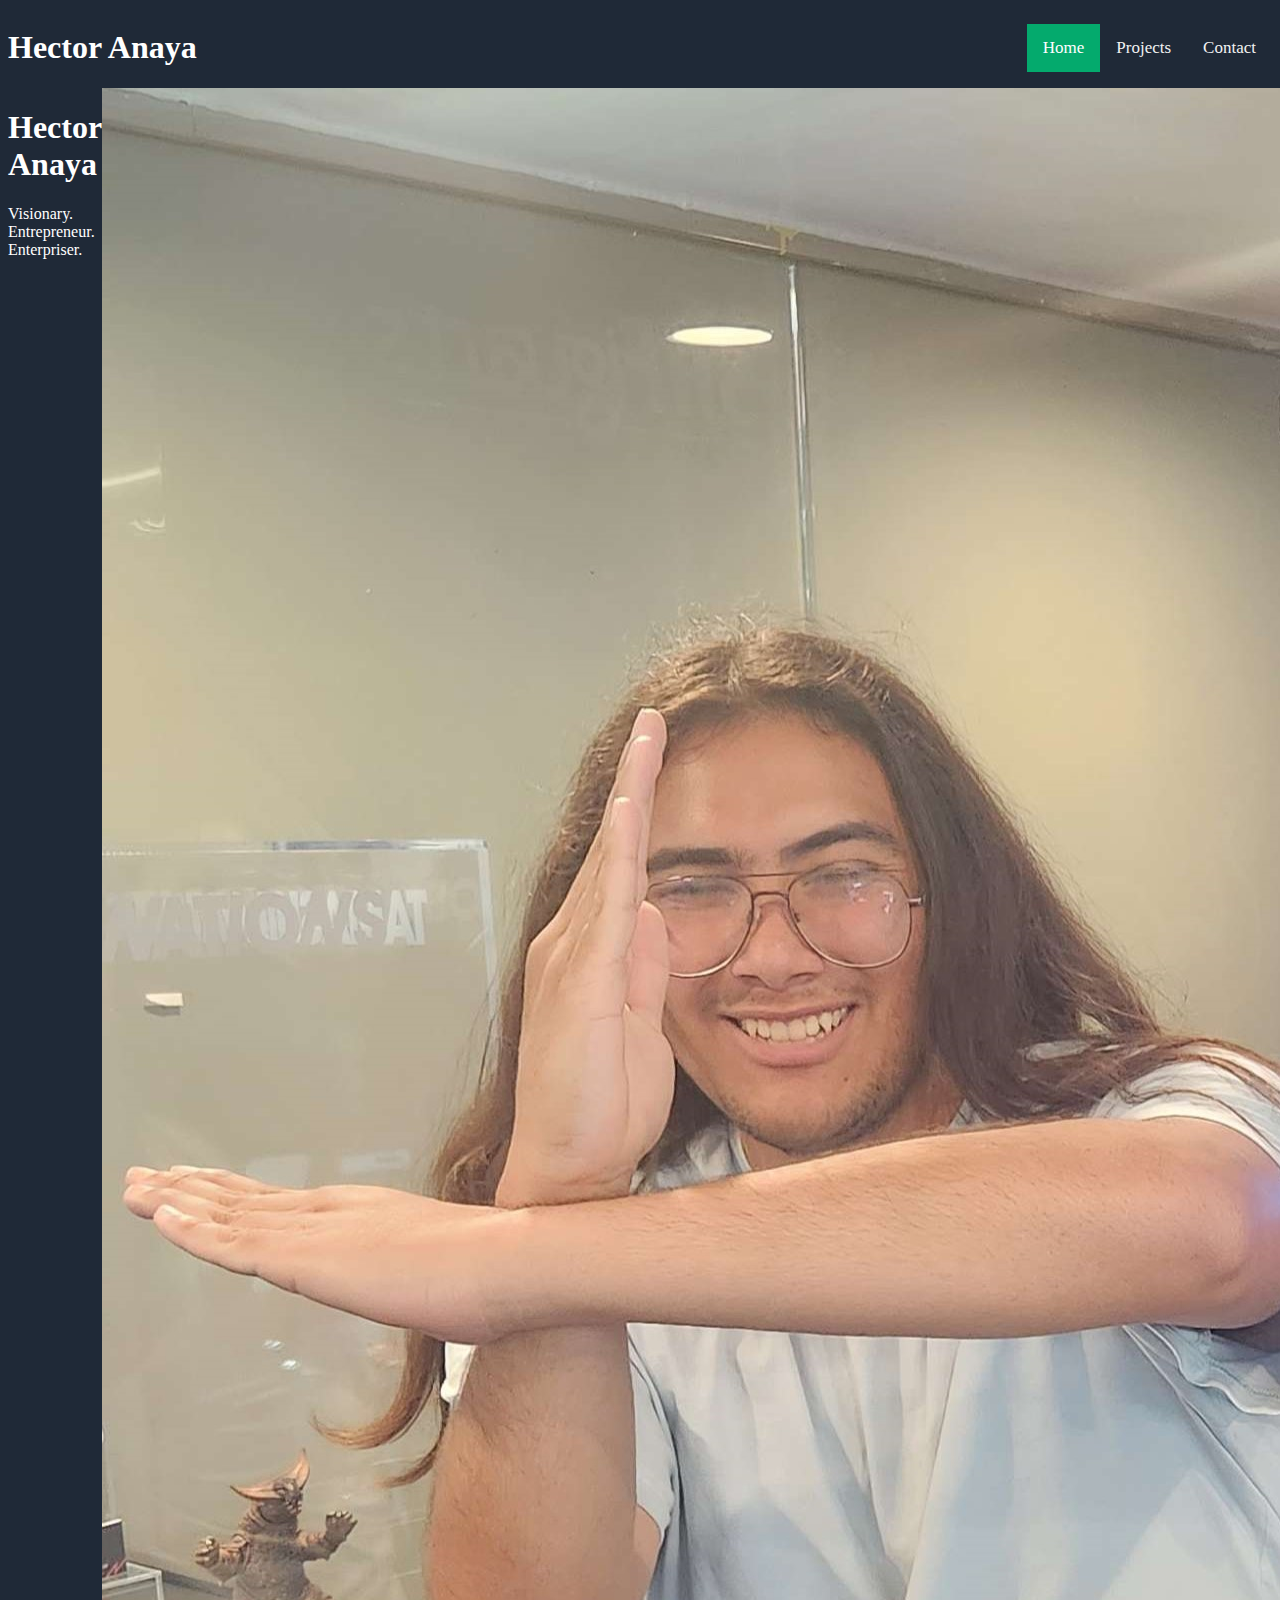
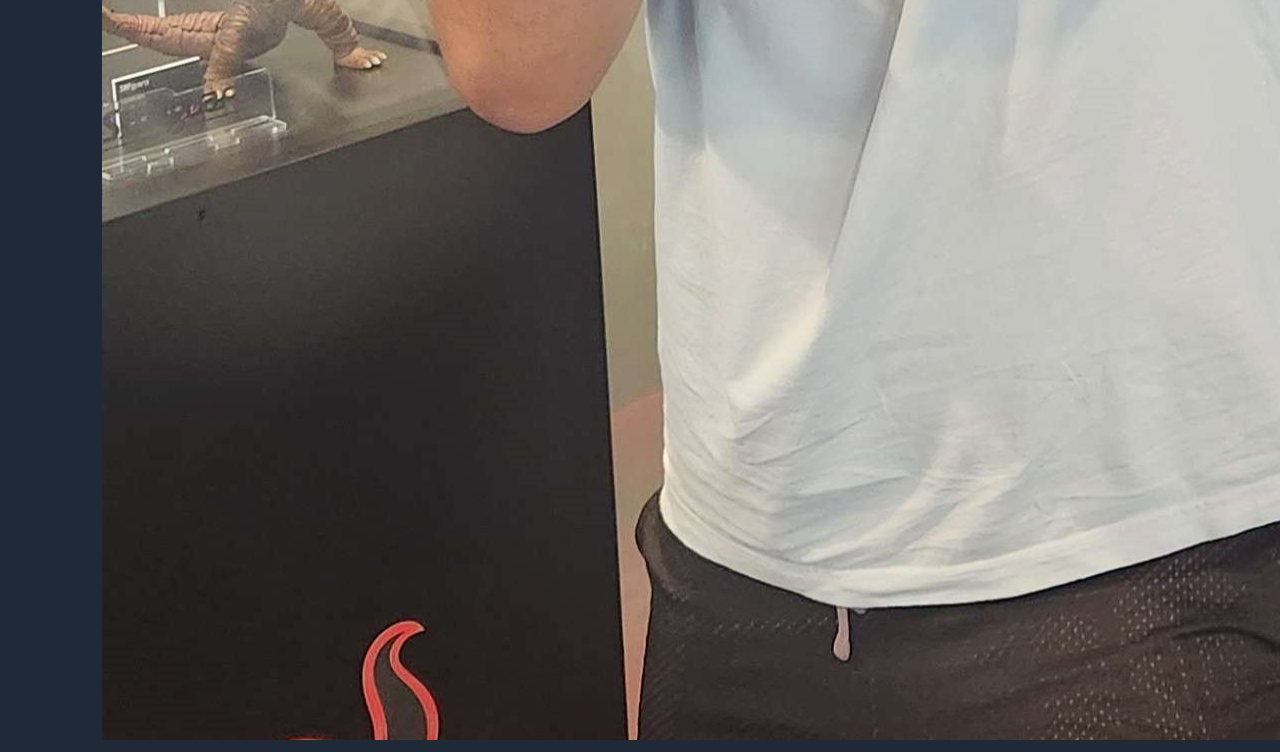
<file: index.html>
<!DOCTYPE html>
<html lang="en">
<head>
    <link rel="stylesheet" href="style.css">
    <meta charset="UTF-8">
    <meta http-equiv="X-UA-Compatible" content="IE=edge">
    <meta name="viewport" content="width=device-width, initial-scale=1.0">
    <title>Document</title>
</head>

<body>
    <div class="bodyDiv">


        <div class="topNav">
            <div class="topNavLeft"> 
                <h1 class="logo"> Hector Anaya</h1>
            </div>
            <div class="topNavRight">
                <a class="active" href="#home">Home</a>
                <a href="#projects">Projects</a>
                <a href="#contact">Contact</a>
            </div>
        </div>


        <div class="content">
            <div class="text">
                <h1>Hector Anaya</h1>
                <p>Visionary. Entrepreneur. Enterpriser.</p>
            </div>
            <div class="images">
                <img src="images/20230708_135931.jpg">
            </div>
        </div>
    </div>
</body>
</html>
</file>
<file: style.css>
body{
    height: 100%;
    background-color: #1F2937;
}

*{
    box-sizing: border-box;
}

.bodyDiv{
    display: flex;
    flex-direction: column;
}
.logo{
    color: white;
}

.topNav {
    display: flex;
    justify-content: space-between;
    overflow: hidden;
    align-items: center;
}

/* Style the links inside the navigation bar */
.topNav a {
    float: left;
    color: #f2f2f2;
    text-align: center;
    padding: 14px 16px;
    text-decoration: none;
    font-size: 17px;
}

/* Change the color of links on hover */
.topNav a:hover {
    background-color: #ddd;
    color: black;
}

/* Add a color to the active/current link */
.topNav a.active {
    background-color: #04AA6D;
    color: white;
}


.content{
    display: flex;
    color: white;
}
</file>
